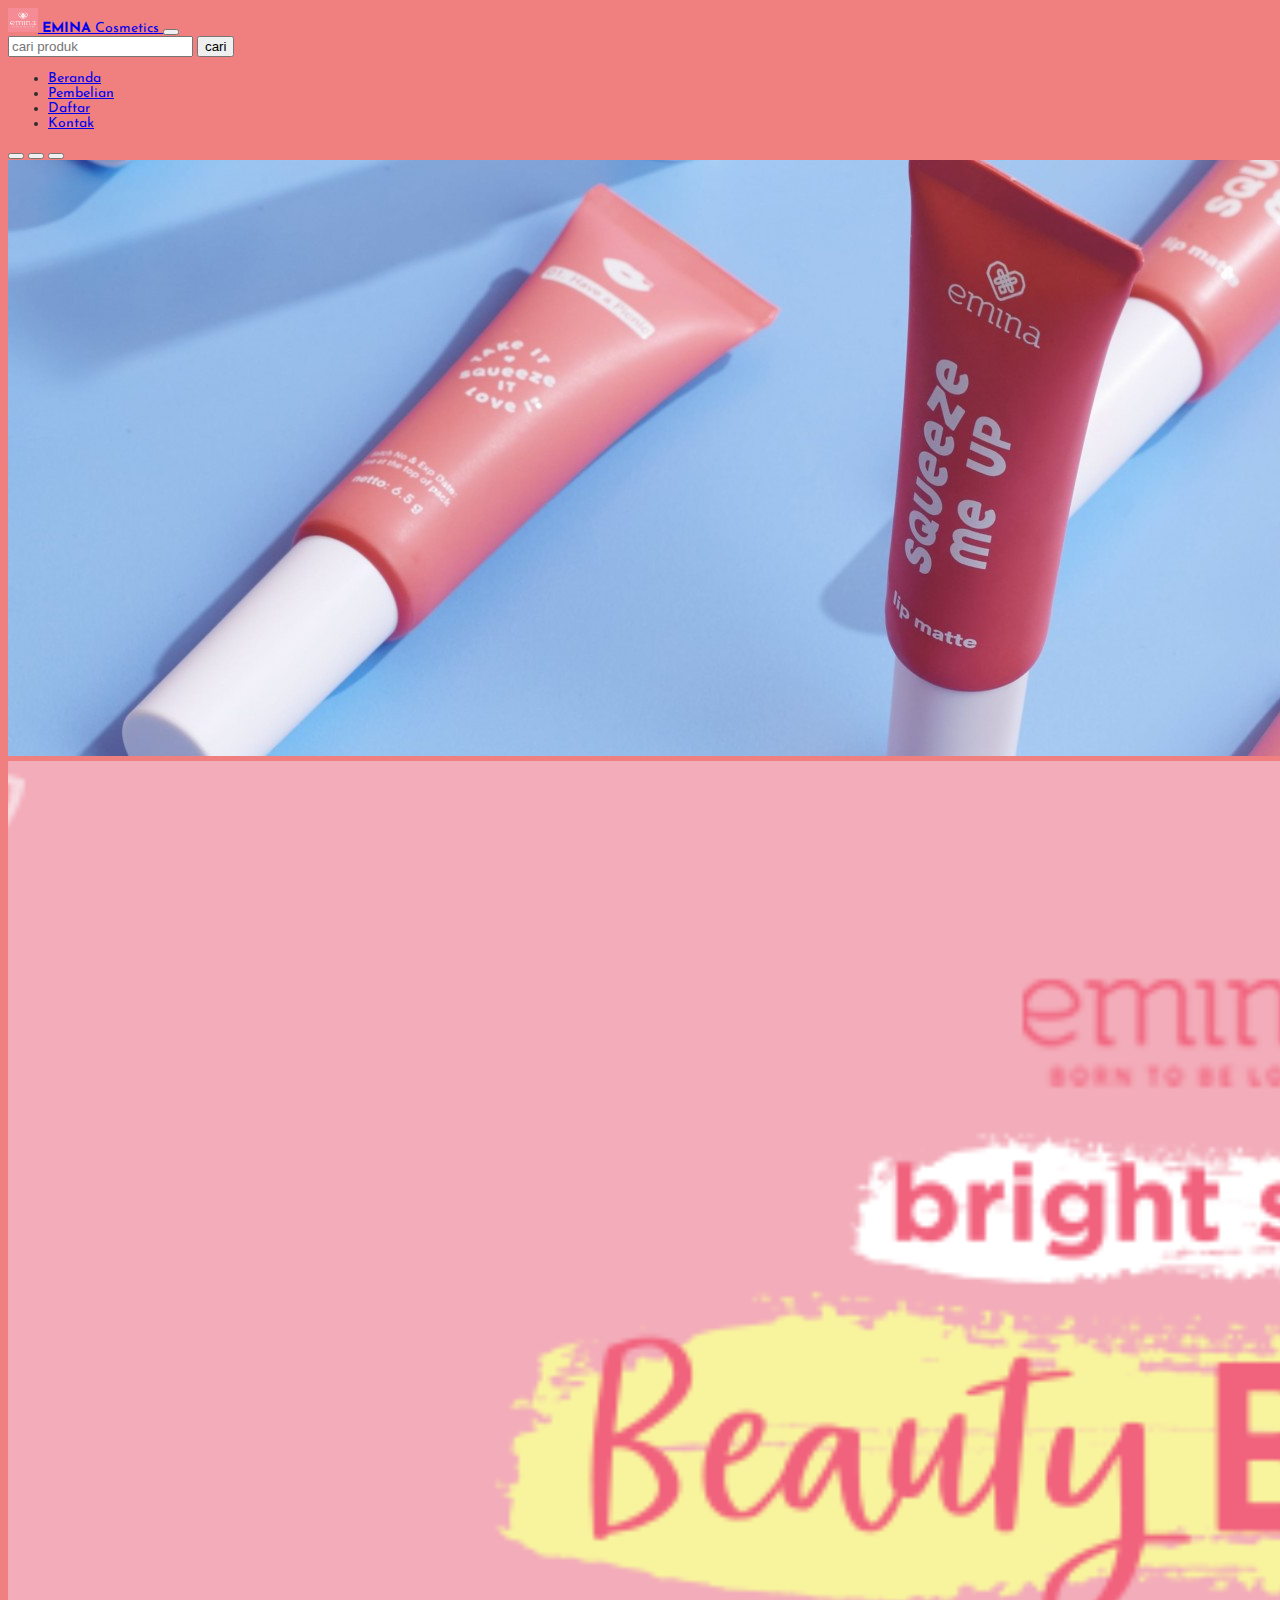
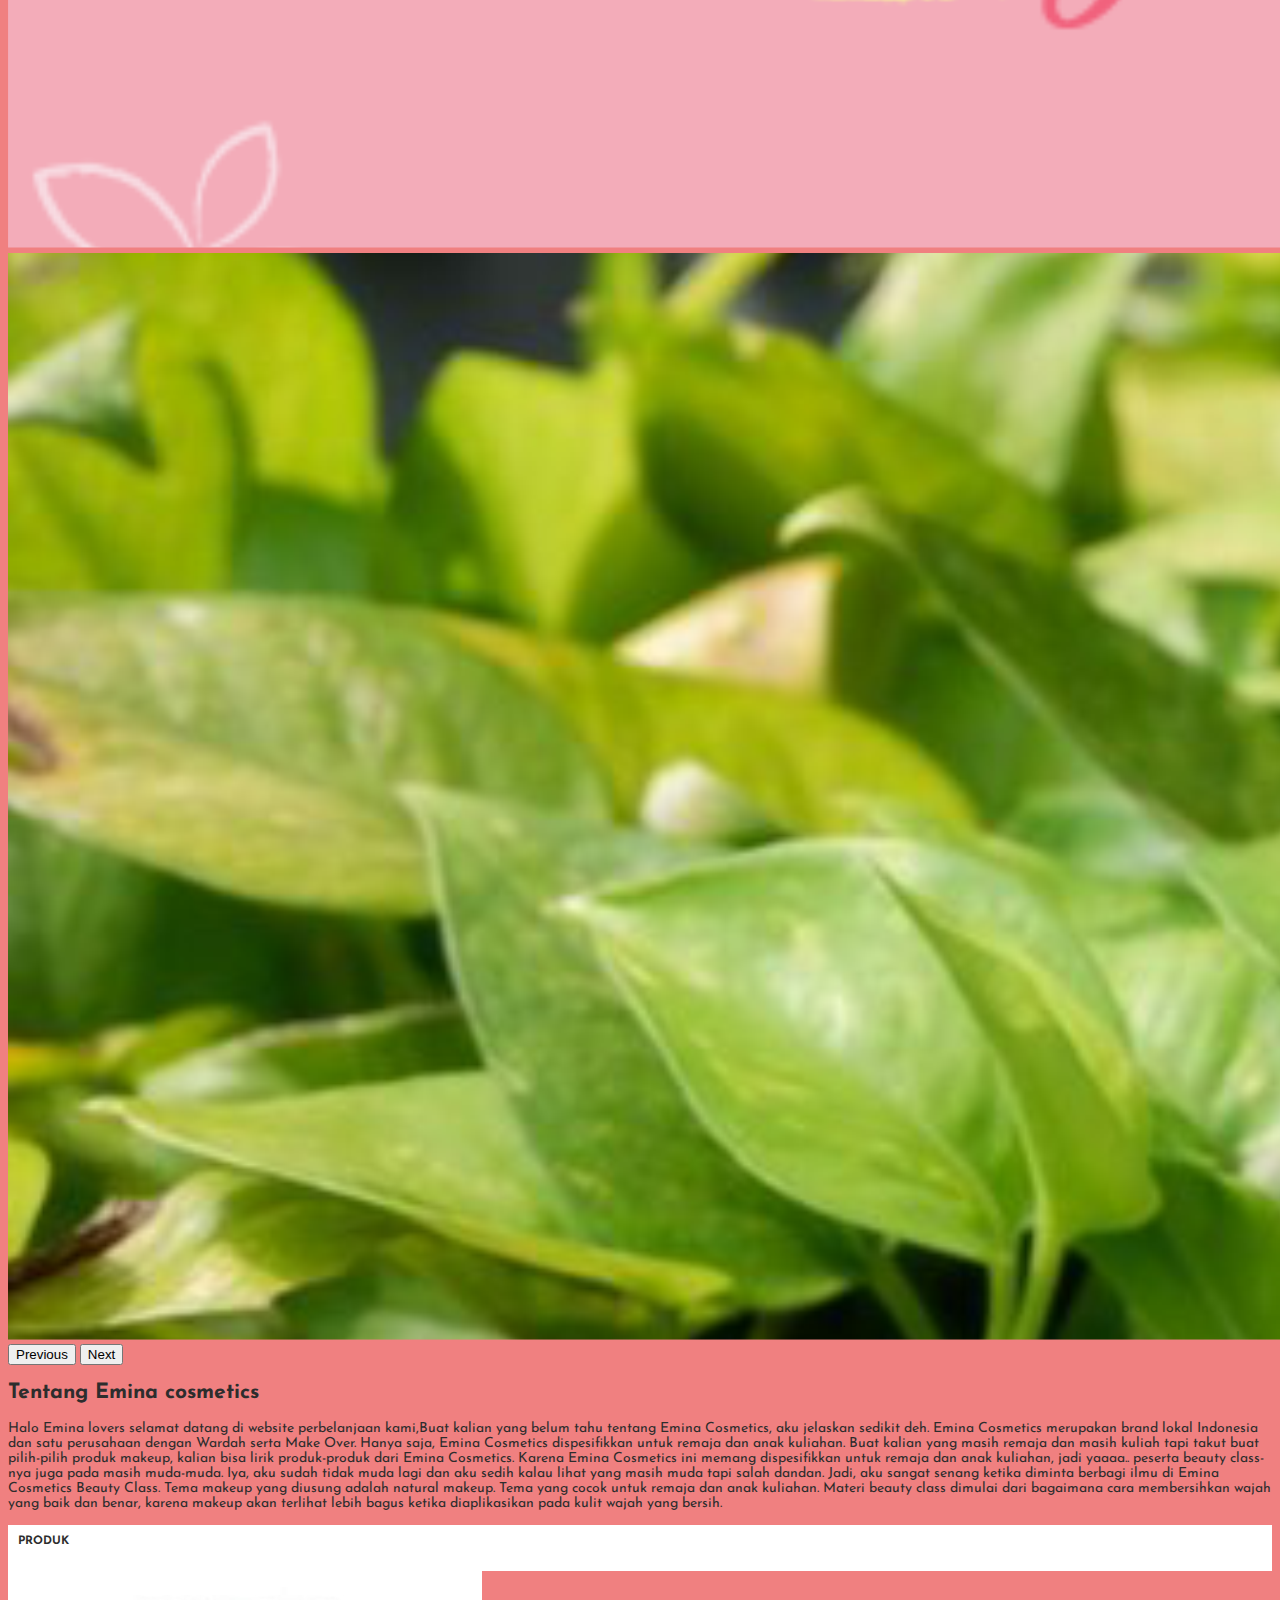
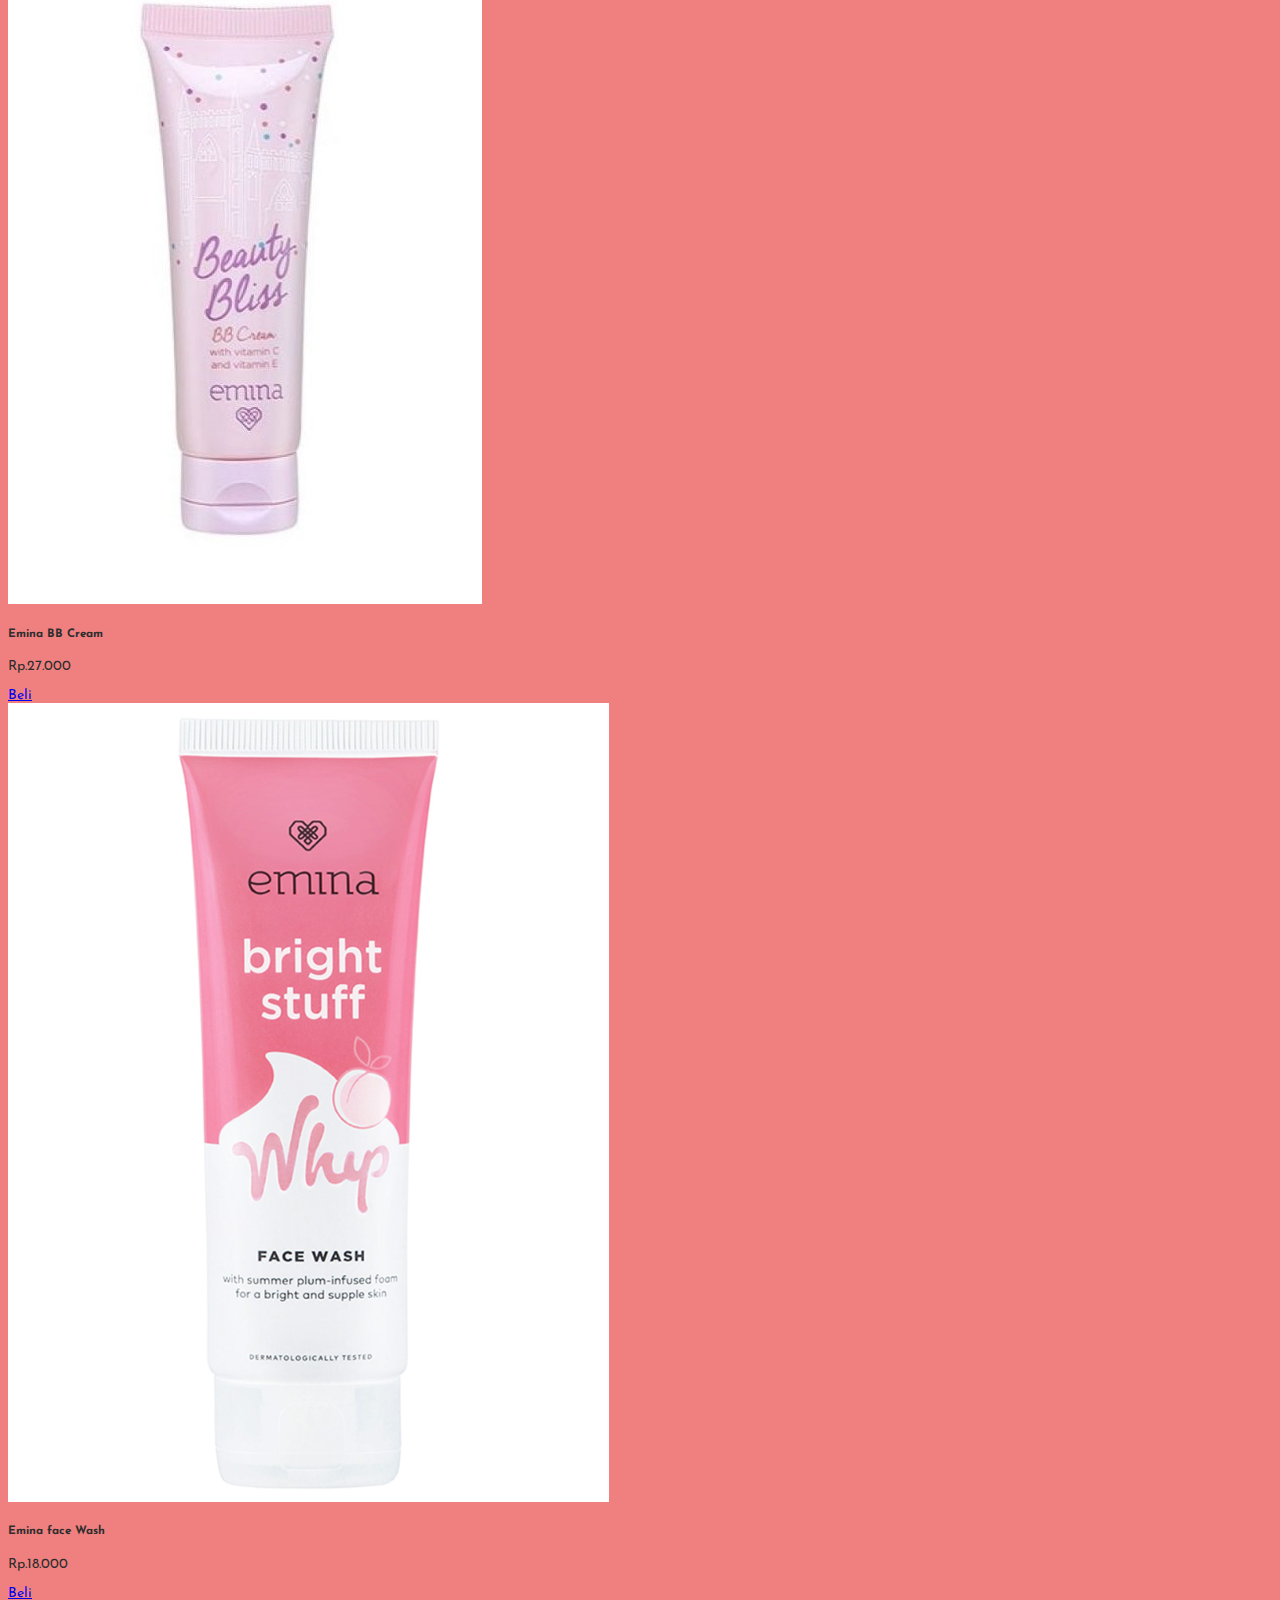
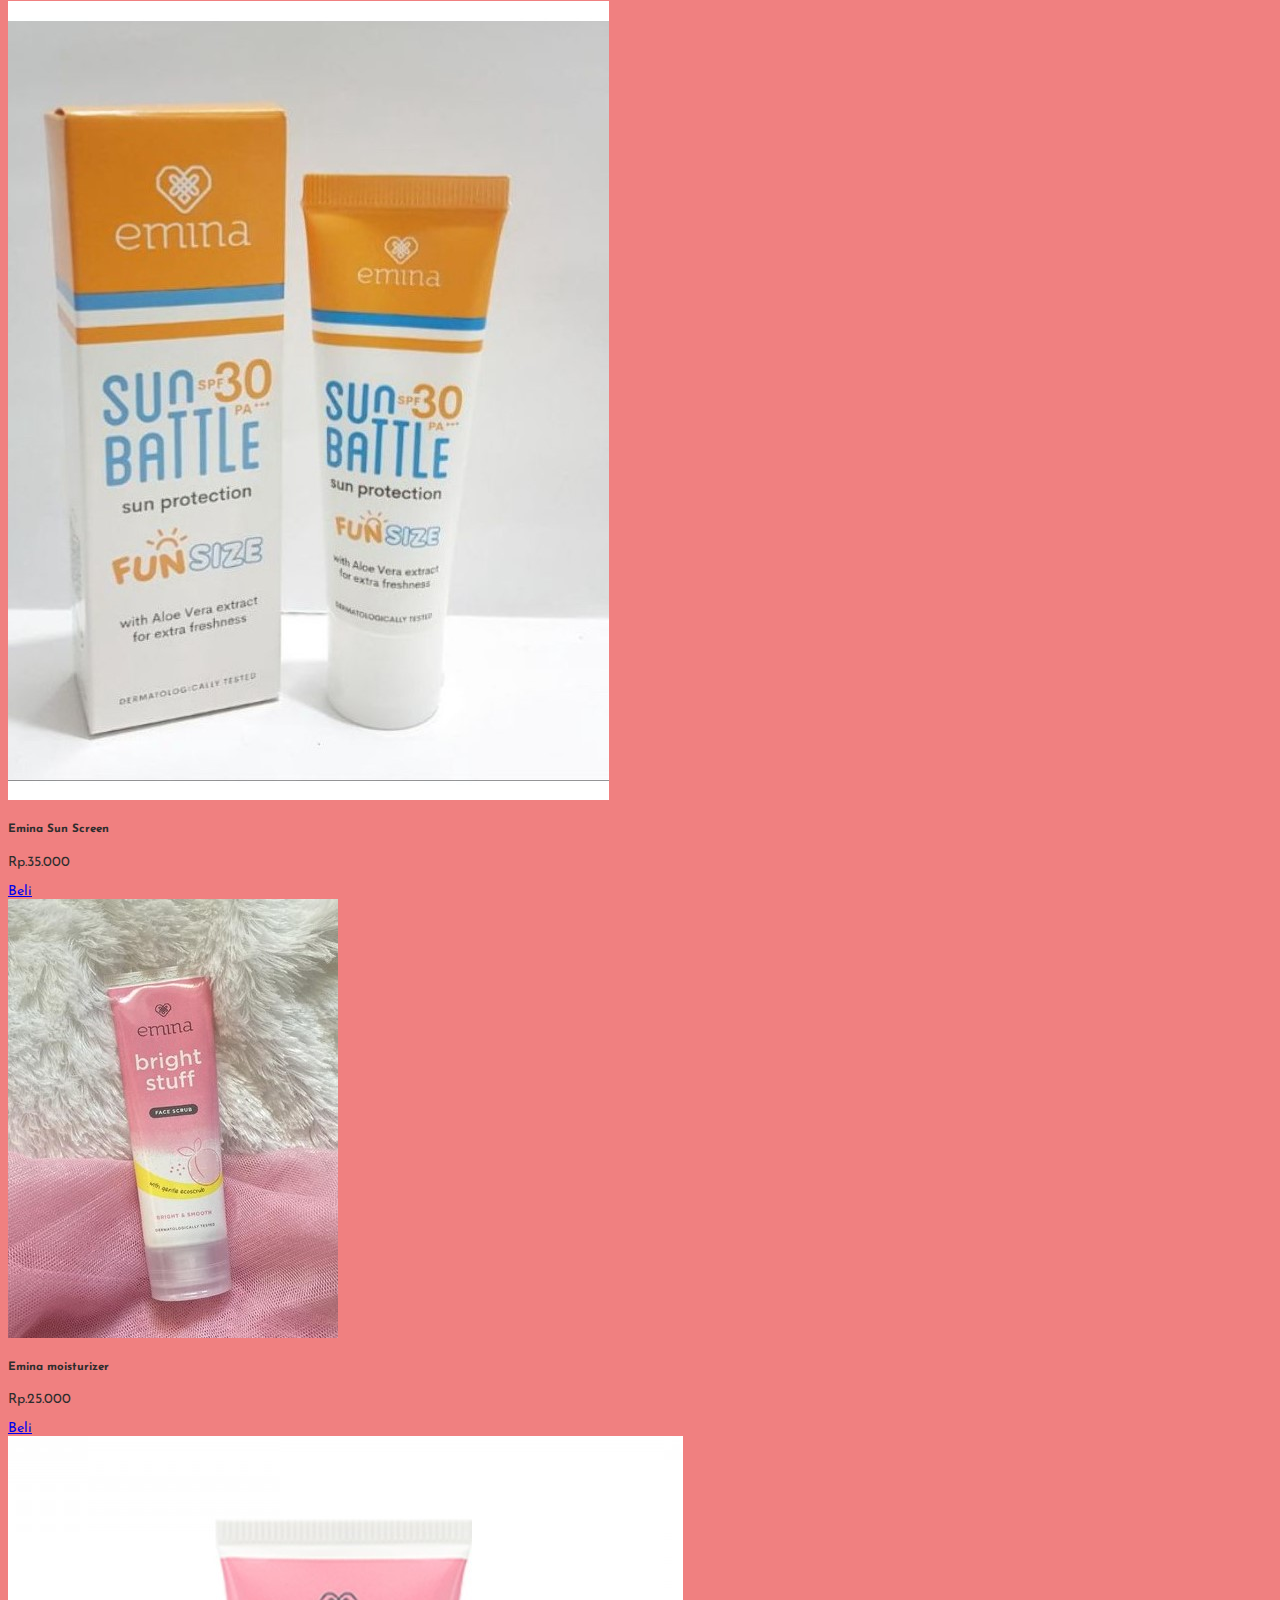
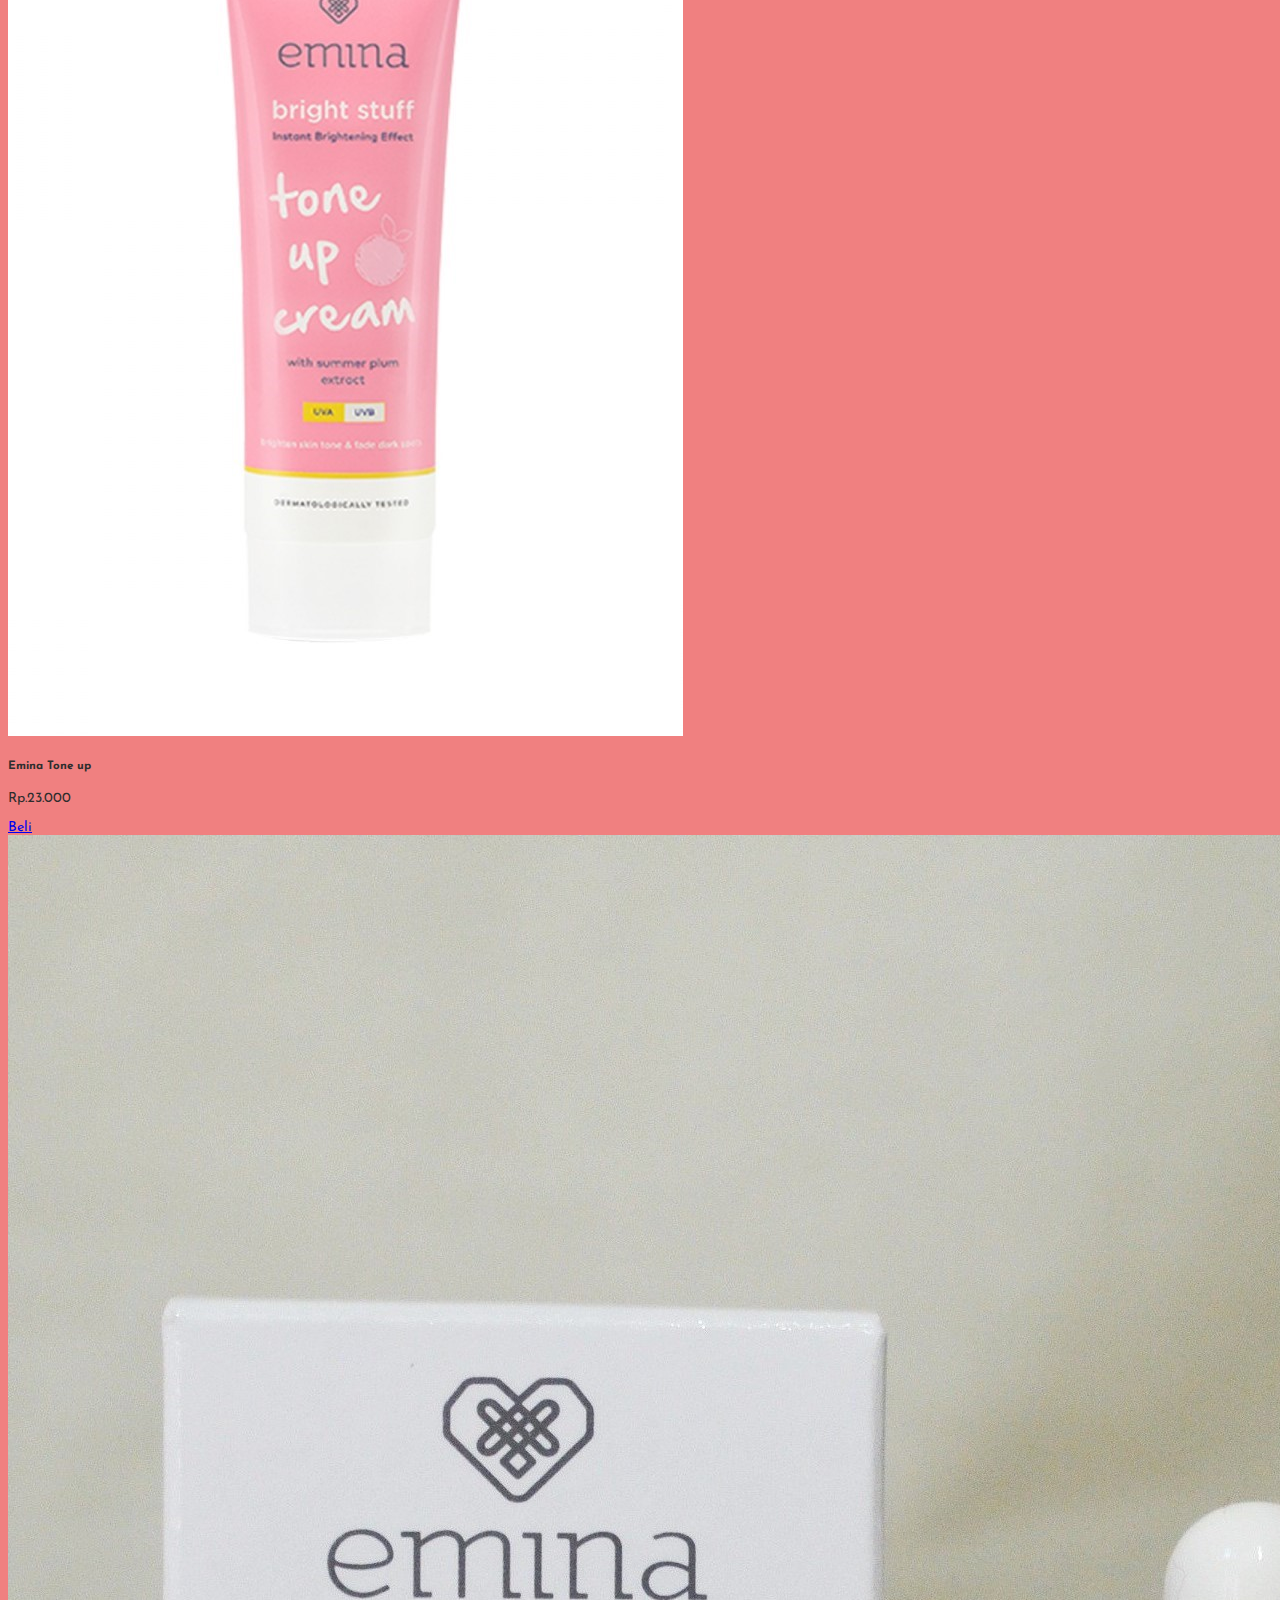
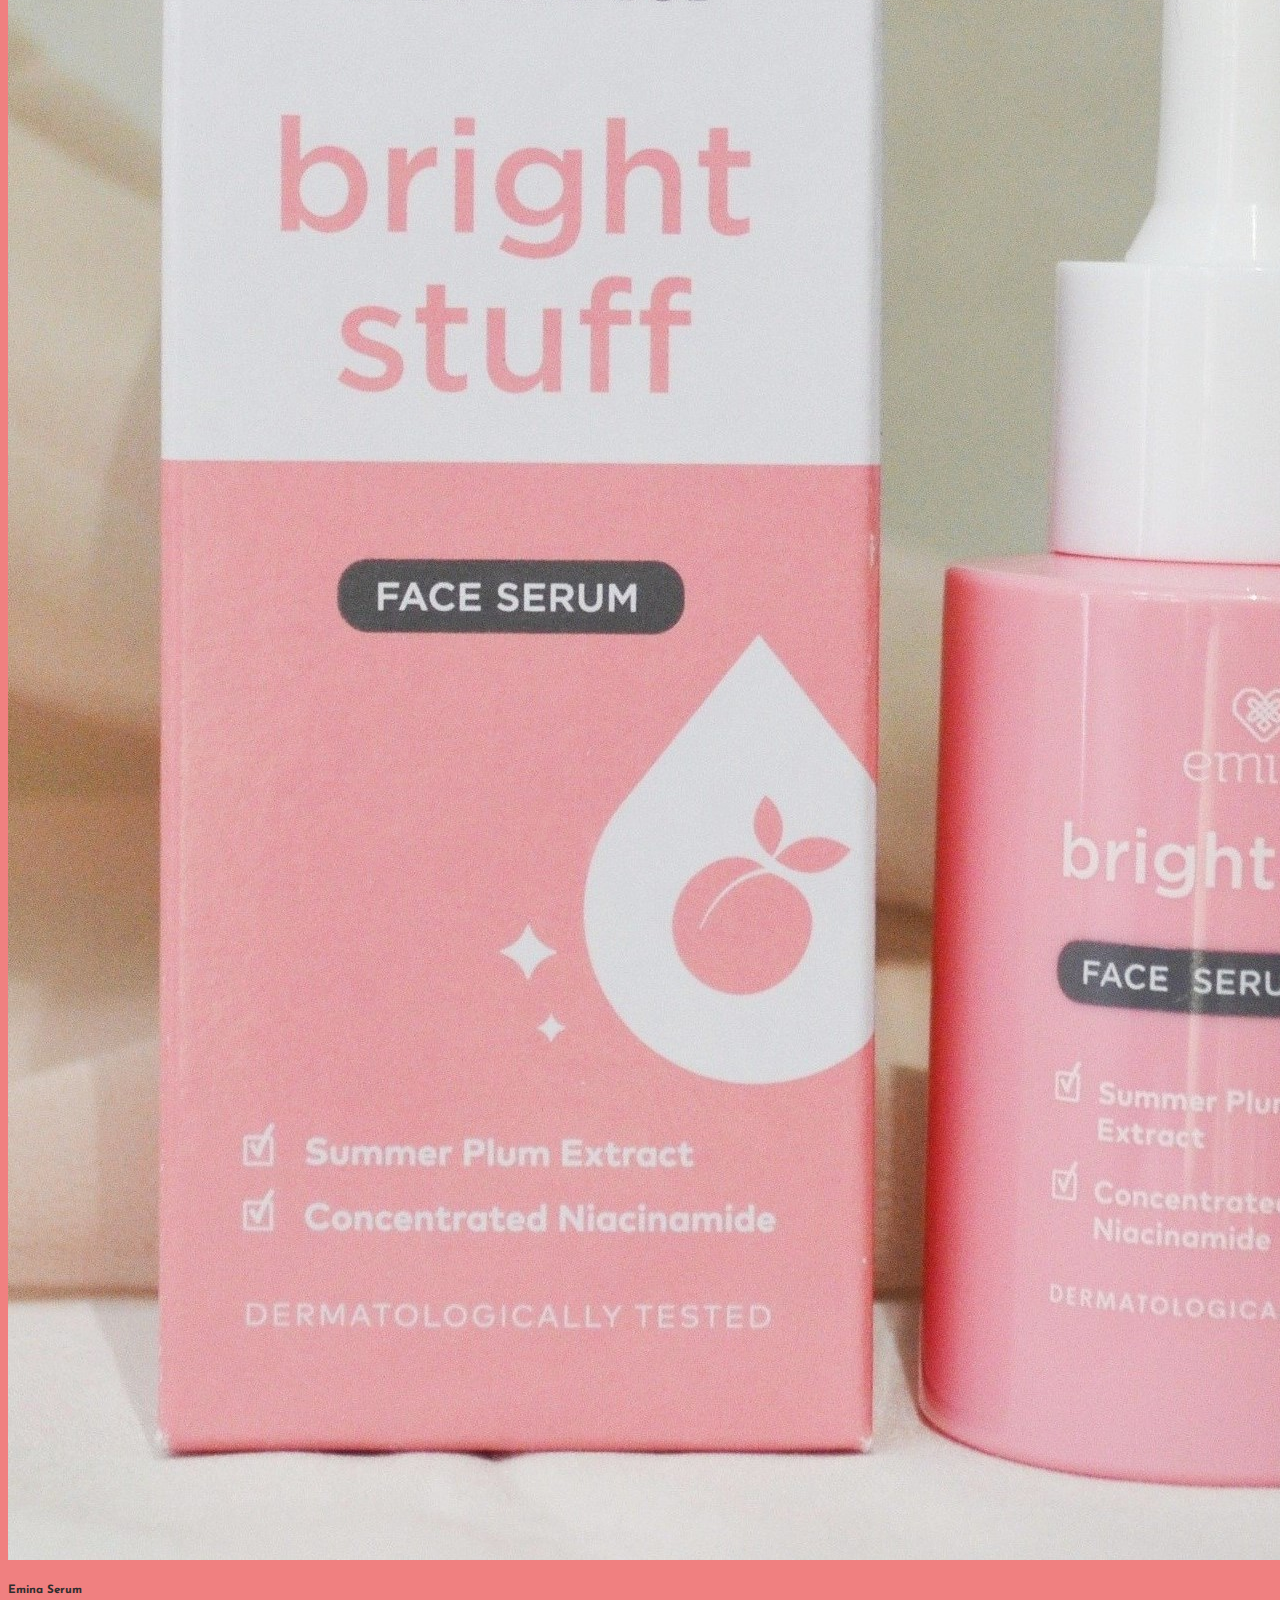
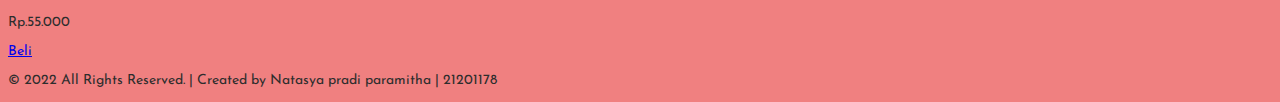
<file: index.html>
<!doctype html>
<html lang="en">
  <head>
    <meta charset="utf-8">
    <meta name="viewport" content="width=device-width, initial-scale=1">
    <title>EMINA COSMETICS-Home</title>
    <link href="https://cdn.jsdelivr.net/npm/bootstrap@5.3.0-alpha1/dist/css/bootstrap.min.css" rel="stylesheet" integrity="sha384-GLhlTQ8iRABdZLl6O3oVMWSktQOp6b7In1Zl3/Jr59b6EGGoI1aFkw7cmDA6j6gD" crossorigin="anonymous">
    <link rel="stylesheet" type="text/css" href="homestyle.css">
    <link rel="stylesheet" type="text/css" href="fontawesome/css/all.min.css">
  </head>
  <body>
    <!-- awal navbar-->
    <nav class="navbar navbar-expand-lg navbar-dark bg-dark">
        <div class="container">
            <a class="navbar-brand" href="#">
                <img src="img/logo.png" alt="Logo" width="30" height="24" class="me-2">
                <strong>EMINA</strong> Cosmetics
              </a>
          <button class="navbar-toggler" type="button" data-bs-toggle="collapse" data-bs-target="#navbarNav" aria-controls="navbarNav" aria-expanded="false" aria-label="Toggle navigation">
            <span class="navbar-toggler-icon"></span>
          </button>
          <div class="collapse navbar-collapse" id="navbarNav">
            <form class="d-flex" role="search">
                <input class="form-control me-2" type="search" placeholder="cari produk" aria-label="Search">
                <button class="btn btn-light" type="submit">cari</button>
              </form>
            <ul class="navbar-nav ms-auto">
              <li class="nav-item">
                <a class="nav-link active" aria-current="page" href="index.html">Beranda</a>
              </li>
              <li class="nav-item">
                <a class="nav-link" href="pembelian.html">Pembelian</a>
              </li>
              <li class="nav-item">
                <a class="nav-link" href="produk.html">Daftar</a>
              </li>
              <li class="nav-item">
                <a class="nav-link" href="kontak.html">Kontak</a>
              </li>
            </ul>
          </div>
        </div>
      </nav>
      <!-- akhir navbar-->

      <!-- awal slide-->
      <div class="container mt-5">
      <div id="carouselExampleIndicators" class="carousel slide">
        <div class="carousel-indicators">
          <button type="button" data-bs-target="#carouselExampleIndicators" data-bs-slide-to="0" class="active" aria-current="true" aria-label="Slide 1"></button>
          <button type="button" data-bs-target="#carouselExampleIndicators" data-bs-slide-to="1" aria-label="Slide 2"></button>
          <button type="button" data-bs-target="#carouselExampleIndicators" data-bs-slide-to="2" aria-label="Slide 3"></button>
        </div>
        <div class="carousel-inner">
          <div class="carousel-item active">
            <img src="img/sampul/sampul 1 cpy.jpg" class="d-block img-fluid" alt="...">
          </div>
          <div class="carousel-item">
            <img src="img/sampul/sampulcrop 3.png" class="d-block img-fluid" alt="...">
          </div>
          <div class="carousel-item">
            <img src="img/sampul/sampul crop2.png" class="d-block img-fluid" alt="...">
          </div>
        </div>
        <button class="carousel-control-prev" type="button" data-bs-target="#carouselExampleIndicators" data-bs-slide="prev">
          <span class="carousel-control-prev-icon" aria-hidden="true"></span>
          <span class="visually-hidden">Previous</span>
        </button>
        <button class="carousel-control-next" type="button" data-bs-target="#carouselExampleIndicators" data-bs-slide="next">
          <span class="carousel-control-next-icon" aria-hidden="true"></span>
          <span class="visually-hidden">Next</span>
        </button>
      </div>
    </div> 
      <!-- akhir slide-->

      <!-- penganalan produk -->
    <div class="container mt-4">
        <div class="row">
          <div class="col-12">
            <h2 class="text-center mb-3">Tentang Emina cosmetics</h2>
            <p class="text-center">Halo Emina lovers selamat datang di website perbelanjaan kami,Buat kalian yang belum tahu tentang Emina Cosmetics, aku jelaskan sedikit deh. Emina Cosmetics merupakan brand lokal Indonesia dan satu perusahaan dengan Wardah serta Make Over. Hanya saja, Emina Cosmetics dispesifikkan untuk remaja dan anak kuliahan. Buat kalian yang masih remaja dan masih kuliah tapi takut buat pilih-pilih produk makeup, kalian bisa lirik produk-produk dari Emina Cosmetics.

                Karena Emina Cosmetics ini memang dispesifikkan untuk remaja dan anak kuliahan, jadi yaaaa.. peserta beauty class-nya juga pada masih muda-muda. Iya, aku sudah tidak muda lagi dan aku sedih kalau lihat yang masih muda tapi salah dandan. Jadi, aku sangat senang ketika diminta berbagi ilmu di Emina Cosmetics Beauty Class.
                
                Tema makeup yang diusung adalah natural makeup. Tema yang cocok untuk remaja dan anak kuliahan. Materi beauty class dimulai dari bagaimana cara membersihkan wajah yang baik dan benar, karena makeup akan terlihat lebih bagus ketika diaplikasikan pada kulit wajah yang bersih.</p>
          </div>
        </div>
      </div>
      <!-- akhir pengenalan produk -->

      <!-- awal produk -->
        <div class="container mt-5">
        <div class="judul-produk" style="background-color: rgb(255, 255, 255); padding: 5px 10px;">
            <h5 class="text-center" style="margin-top: 5px;">PRODUK</h5>
        </div>
         <div class="row">
            <div class="col-lg-2 col-md-2 col-sm-4 col-6 mt-2">
                <div class="card text-center" >
                    <img src="img/bb cream.jpg" class="card-img-top" alt="...">
                    <div class="card-body">
                      <h5 class="card-title">Emina BB Cream</h5>
                      <p class="card-text">Rp.27.000</p>
                      <a href="#" class="btn btn-dark d-grid ">Beli</a>
                    </div>
                  </div>
            </div>

            <div class="col-lg-2 col-md-2 col-sm-4 col-6 mt-2">
                <div class="card text-center" >
                    <img src="img/sabun f.png" class="card-img-top" alt="...">
                    <div class="card-body">
                      <h5 class="card-title">Emina face Wash</h5>
                      <p class="card-text">Rp.18.000</p>
                      <a href="#" class="btn btn-dark d-grid ">Beli</a>
                    </div>
                  </div>
            </div>

            <div class="col-lg-2 col-md-2 col-sm-4 col-6 mt-2">
                <div class="card text-center" >
                    <img src="img/sun f.jpeg" class="card-img-top" alt="...">
                    <div class="card-body">
                      <h5 class="card-title">Emina Sun Screen</h5>
                      <p class="card-text">Rp.35.000</p>
                      <a href="#" class="btn btn-dark d-grid ">Beli</a>
                    </div>
                  </div>
            </div>

            <div class="col-lg-2 col-md-2 col-sm-4 col-6 mt-2">
                <div class="card text-center" >
                    <img src="img/pelembab f.jpeg" class="card-img-top" alt="...">
                    <div class="card-body">
                      <h5 class="card-title">Emina moisturizer</h5>
                      <p class="card-text">Rp.25.000</p>
                      <a href="#" class="btn btn-dark d-grid ">Beli</a>
                    </div>
                  </div>
            </div>

            <div class="col-lg-2 col-md-2 col-sm-4 col-6 mt-2">
                <div class="card text-center" >
                    <img src="img/tone up f.jpg" class="card-img-top" alt="...">
                    <div class="card-body">
                      <h5 class="card-title">Emina Tone up</h5>
                      <p class="card-text">Rp.23.000</p>
                      <a href="#" class="btn btn-dark d-grid ">Beli</a>
                    </div>
                  </div>
            </div>

            <div class="col-lg-2 col-md-2 col-sm-4 col-6 mt-2">
                <div class="card text-center" >
                    <img src="img/serum ff.jpeg" class="card-img-top" alt="...">
                    <div class="card-body">
                      <h5 class="card-title">Emina Serum</h5>
                      <p class="card-text">Rp.55.000</p>
                      <a href="#" class="btn btn-dark d-grid ">Beli</a>
                    </div>
                  </div>
            </div>

            </div>
        </div>
      <!-- akhir produk -->

      <!-- footer -->
      <footer class="bg-light p-5 mt-5">
        <div class="container">
          <div class="row">
            <div class="col-md-6">
              <div class="col-12">
                <p class="text-center"> © 2022 All Rights Reserved. <span> | Created by Natasya pradi paramitha | 21201178</span></p>
              </div>
            </div>
          </div>
        </div>
      </footer>
      <!--akhir footer -->
    <script src="https://cdn.jsdelivr.net/npm/bootstrap@5.3.0-alpha1/dist/js/bootstrap.bundle.min.js" integrity="sha384-w76AqPfDkMBDXo30jS1Sgez6pr3x5MlQ1ZAGC+nuZB+EYdgRZgiwxhTBTkF7CXvN" crossorigin="anonymous"></script>
  </body>
</html>
</file>
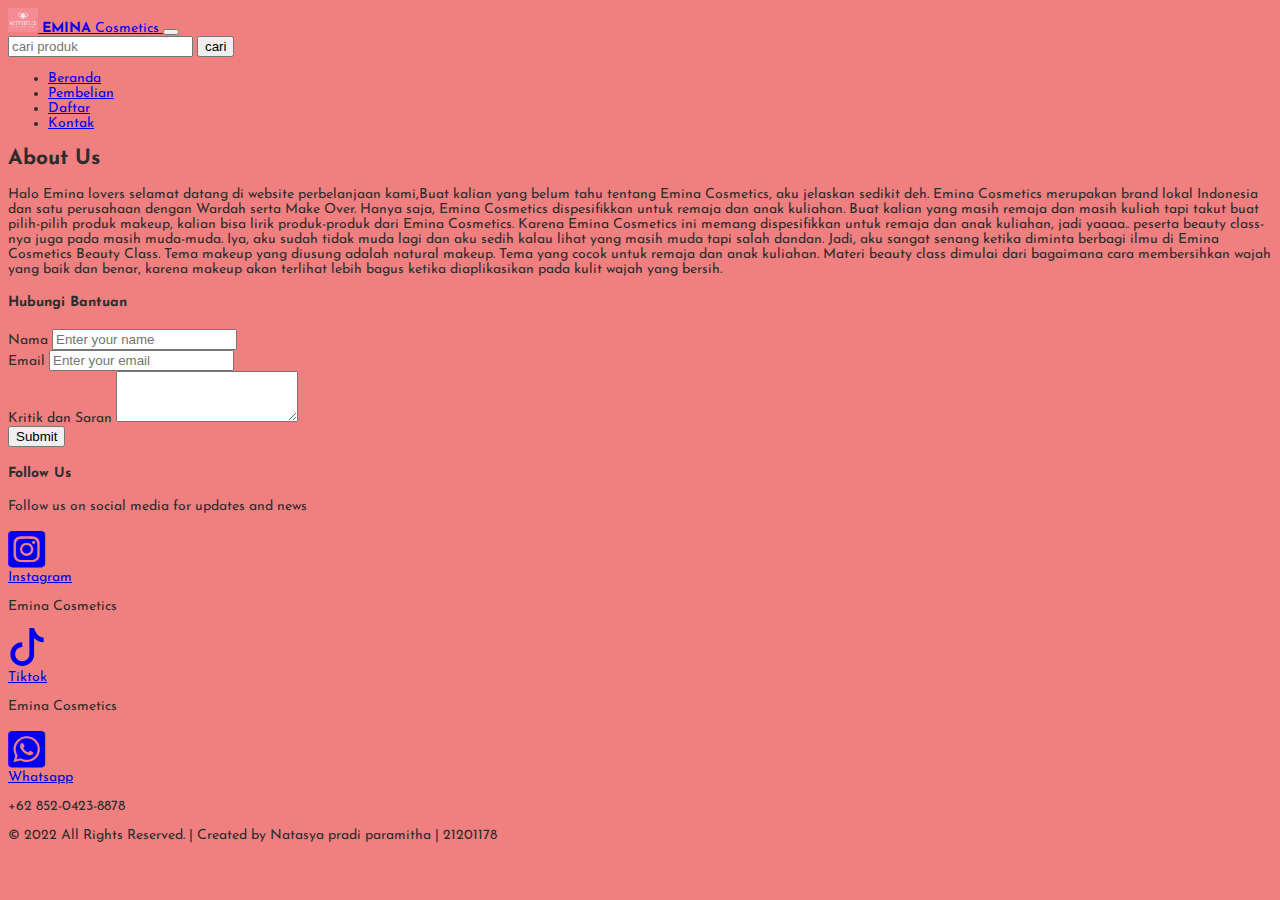
<file: kontak.html>
<!doctype html>
<html lang="en">
  <head>
    <!-- Required meta tags -->
    <meta charset="utf-8">
    <meta name="viewport" content="width=device-width, initial-scale=1">

    <!-- Bootstrap CSS -->
    <link rel="preconnect" href="https://fonts.googleapis.com">
    <link rel="preconnect" href="https://fonts.gstatic.com" crossorigin>
    <link href="https://cdn.jsdelivr.net/npm/bootstrap@5.3.0-alpha1/dist/css/bootstrap.min.css" rel="stylesheet" integrity="sha384-GLhlTQ8iRABdZLl6O3oVMWSktQOp6b7In1Zl3/Jr59b6EGGoI1aFkw7cmDA6j6gD" crossorigin="anonymous">
    <link rel="stylesheet" type="text/css" href="homestyle.css">
    <link rel="stylesheet" type="text/css" href="fontawesome/css/all.min.css">
    <title>EMINA COSMETICS-kontak</title>
  </head>
  <body>
    
    <!-- nabvar -->

    <nav class="navbar navbar-expand-lg navbar-dark bg-dark">
      <div class="container">
          <a class="navbar-brand" href="#">
              <img src="img/logo.png" alt="Logo" width="30" height="24" class="me-2">
              <strong>EMINA</strong> Cosmetics
            </a>
        <button class="navbar-toggler" type="button" data-bs-toggle="collapse" data-bs-target="#navbarNav" aria-controls="navbarNav" aria-expanded="false" aria-label="Toggle navigation">
          <span class="navbar-toggler-icon"></span>
        </button>
        <div class="collapse navbar-collapse" id="navbarNav">
          <form class="d-flex" role="search">
              <input class="form-control me-2" type="search" placeholder="cari produk" aria-label="Search">
              <button class="btn btn-light" type="submit">cari</button>
            </form>
          <ul class="navbar-nav ms-auto">
            <li class="nav-item">
              <a class="nav-link" aria-current="page" href="index.html">Beranda</a>
            </li>
            <li class="nav-item">
              <a class="nav-link" href="pembelian.html">Pembelian</a>
            </li>
            <li class="nav-item">
              <a class="nav-link" href="produk.html">Daftar</a>
            </li>
            <li class="nav-item">
              <a class="nav-link active" href="kontak.html">Kontak</a>
            </li>
          </ul>
        </div>
      </div>
    </nav>
     <!-- promo discount -->

     <div class="container mt-4">
        <div class="row">
          <div class="col-12">
            <h2 class="text-center mb-3">About Us</h2>
            <p class="text-center">Halo Emina lovers selamat datang di website perbelanjaan kami,Buat kalian yang belum tahu tentang Emina Cosmetics, aku jelaskan sedikit deh. Emina Cosmetics merupakan brand lokal Indonesia dan satu perusahaan dengan Wardah serta Make Over. Hanya saja, Emina Cosmetics dispesifikkan untuk remaja dan anak kuliahan. Buat kalian yang masih remaja dan masih kuliah tapi takut buat pilih-pilih produk makeup, kalian bisa lirik produk-produk dari Emina Cosmetics. Karena Emina Cosmetics ini memang dispesifikkan untuk remaja dan anak kuliahan, jadi yaaaa.. peserta beauty class-nya juga pada masih muda-muda. Iya, aku sudah tidak muda lagi dan aku sedih kalau lihat yang masih muda tapi salah dandan. Jadi, aku sangat senang ketika diminta berbagi ilmu di Emina Cosmetics Beauty Class. Tema makeup yang diusung adalah natural makeup. Tema yang cocok untuk remaja dan anak kuliahan. Materi beauty class dimulai dari bagaimana cara membersihkan wajah yang baik dan benar, karena makeup akan terlihat lebih bagus ketika diaplikasikan pada kulit wajah yang bersih.</p>
          </div>
        </div>
      </div>

      <div class="container mt-5 mb-4">
        <div class="row">
          <div class="col-md-6">
            <div class="card">
              <div class="card-body">
                <h4 class="card-title">Hubungi Bantuan</h4>
                <form>
                  <div class="form-group">
                    <label for="name">Nama</label>
                    <input type="text" class="form-control" id="name" placeholder="Enter your name">
                  </div>
                  <div class="form-group">
                    <label for="email">Email</label>
                    <input type="email" class="form-control" id="email" placeholder="Enter your email">
                  </div>
                  <div class="form-group">
                    <label for="message">Kritik dan Saran</label>
                    <textarea class="form-control" id="message" rows="3"></textarea>
                  </div>
                  <button type="submit" class="btn btn-primary">Submit</button>
                </form>
              </div>
            </div>
          </div>
          <div class="col-md-6">
            <div class="card">
              <div class="card-body">
                <h4 class="card-title">Follow Us</h4>
                <p>Follow us on social media for updates and news</p>
                <div class="row">                             
                  <div class="col-6">
                        <a href="#" class="card-f">
                          <div>
                            <i class="fab fa-instagram-square fa-3x"></i>
                          </div>
                          <div>
                            <a class="h5" href="https://instagram.com/natasyapradi?igshid=YmMyMTA2M2Y=">Instagram</a>
                            <p>Emina Cosmetics</p>
                          </div>
                        </a>
                  </div>
                  
                  <div class="col-6">
                        <a href="#" class="card-f">
                          <div>
                            <i>
                              <svg xmlns="http://www.w3.org/2000/svg" width="38" height="38" fill="currentColor" class="bi bi-tiktok" viewBox="0 0 16 16">
                                <path d="M9 0h1.98c.144.715.54 1.617 1.235 2.512C12.895 3.389 13.797 4 15 4v2c-1.753 0-3.07-.814-4-1.829V11a5 5 0 1 1-5-5v2a3 3 0 1 0 3 3V0Z"/>
                              </svg>
                            </i>
                          </div>
                          <div>
                            <a href="https://www.tiktok.com/@chgsyy?_t=8ZVBr2yYFu6&_r=1" class="h5">Tiktok</a>
                            <p>Emina Cosmetics</p>
                          </div>
                        </a>
                  </div>
                  
                  <div class="col-6">
                        <a href="#" class="card-f">
                          <div>
                            <i class="fab fa-whatsapp-square fa-3x"></i>
                          </div>
                          <div>
                            <a class="h5" href="https://wa.me/6285204238878">Whatsapp</a>
                            <p>+62 852-0423-8878</p>
                          </div>
                        </a>
                  </div>
  
                </div>
              </div>
            </div>
          </div>
        </div>
      </div>

    <!-- footer -->
    <footer class="bg-light p-5 mt-5">
      <div class="container">
        <div class="row">
          <div class="col-md-6">
            <div class="col-12">
              <p class="text-center"> © 2022 All Rights Reserved. <span> | Created by Natasya pradi paramitha | 21201178</span></p>
            </div>
          </div>
        </div>
      </div>
    </footer>
    
    <!-- footer end -->
  </body>
</html>
</file>
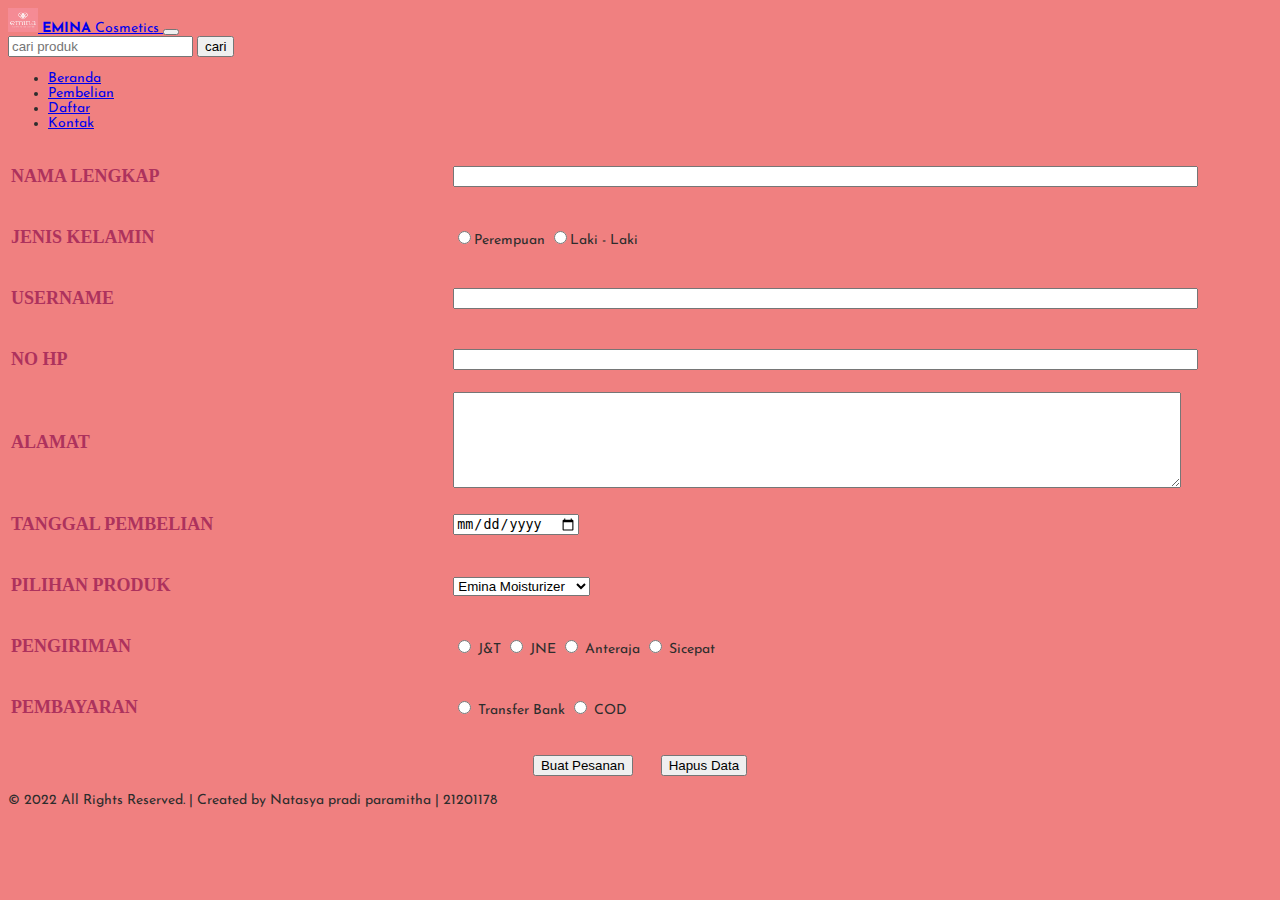
<file: pembelian.html>
<!doctype html>
<html lang="en">
  <head>
    <meta charset="utf-8">
    <meta name="viewport" content="width=device-width, initial-scale=1">
    <title>EMINA COSMETICS-pembelian</title>
    <link href="https://cdn.jsdelivr.net/npm/bootstrap@5.3.0-alpha1/dist/css/bootstrap.min.css" rel="stylesheet" integrity="sha384-GLhlTQ8iRABdZLl6O3oVMWSktQOp6b7In1Zl3/Jr59b6EGGoI1aFkw7cmDA6j6gD" crossorigin="anonymous">
    <link rel="stylesheet" type="text/css" href="homestyle.css">
    <link rel="stylesheet" type="text/css" href="fontawesome/css/all.min.css">
  </head>
  <body>
    <!-- awal navbar-->
    <nav class="navbar navbar-expand-lg navbar-dark bg-dark">
        <div class="container">
            <a class="navbar-brand" href="#">
                <img src="img/logo.png" alt="Logo" width="30" height="24" class="me-2">
                <strong>EMINA</strong> Cosmetics
              </a>
          <button class="navbar-toggler" type="button" data-bs-toggle="collapse" data-bs-target="#navbarNav" aria-controls="navbarNav" aria-expanded="false" aria-label="Toggle navigation">
            <span class="navbar-toggler-icon"></span>
          </button>
          <div class="collapse navbar-collapse" id="navbarNav">
            <form class="d-flex" role="search">
                <input class="form-control me-2" type="search" placeholder="cari produk" aria-label="Search">
                <button class="btn btn-light" type="submit">cari</button>
              </form>
            <ul class="navbar-nav ms-auto">
              <li class="nav-item">
                <a class="nav-link" aria-current="page" href="index.html">Beranda</a>
              </li>
              <li class="nav-item">
                <a class="nav-link active" href="pembelian.html">Pembelian</a>
              </li>
              <li class="nav-item">
                <a class="nav-link" href="produk.html">Daftar</a>
              </li>
              <li class="nav-item">
                <a class="nav-link" href="kontak.html">Kontak</a>
              </li>
            </ul>
          </div>
        </div>
      </nav>
      <!-- akhir navbar-->
      <!-- awal produk -->
        <div class="container mt-5">
            
            <form action="" >
                <center><table width="100%" border="0">
                    <tr>
                        <td width="35%">
                            <font face="Comic Neue" color="#AD325D" size="4px" align="left"><b><p>NAMA LENGKAP</p></b>
                        </td>
                        <td>
                            <input type="text" name="txtnama" size="90" maxlength="15">
                        </td>
                    </tr>
            
                    <tr>
                        <td>
                            <font face="Comic Neue" color="#AD325D" size="4px" align="left"><b><p>JENIS KELAMIN</p></b>
                        </td>
                        <td>
                            <input name="pilihan5" type="radio" value="Perempuan">Perempuan
                            <input name="pilihan5" type="radio" value="Laki - Laki">Laki - Laki
                        </td>
                    </tr>
            
                    <tr>
                        <td>
                            <font face="Comic Neue" color="#AD325D" size="4px" align="left"><b><p>USERNAME</p></b>
                        </td>
                        <td>
                            <input type="text" name="txtusername" size="90" maxlength="15">
                        </td>
                    </tr>
            
                    <tr>
                        <td>
                            <font face="Comic Neue" color="#AD325D" size="4px" align="left"><b><p>NO HP</p></b>
                        </td>
                        <td>
                            <input type="text" name="txtnohp" size="90">
                        </td>
                    </tr>
            
                    <tr>
                        <td>
                            <font face="Comic Neue" color="#AD325D" size="4px" align="left"><b><p>ALAMAT</p></b>
                        </td>
                        <td>
                            <textarea name="txtalamat" id="" cols="88" rows="6"></textarea>
                        </td>
                    </tr>
            
                    <tr>
                        <td>
                            <font face="Comic Neue" color="#AD325D" size="4px" align="left"><b><p>TANGGAL PEMBELIAN</p></b>
                        </td>
                        <td>
                            <input type="date" name="txtdate">
                        </td>
                    </tr>
            
                    <tr>
                        <td>
                            <font face="Comic Neue" color="#AD325D" size="4px" align="left"><b><p>PILIHAN PRODUK</p></b>
                        </td>
                        <td>
                            <select name="produk" id="">
                                <option value="Emina Moisturizer"><font face="Comic Neue" color="#AD325D" size="4px" align="left"><b><p>Emina Moisturizer</p></b></option>
                                <option value="Emina BB Cream"><font face="Comic Neue" color="#AD325D" size="4px" align="left"><b><p>Emina BB Cream</p></b></option>
                                <option value="Emina Facial Wash"><font face="Comic Neue" color="#AD325D" size="4px" align="left"><b><p>Emina Facial Wash</p></b></option>
                                <option value="Emina serum"><font face="Comic Neue" color="#AD325D" size="4px" align="left"><b><p>Emina serum</p></b></option>
                                <option value="Emina Sun Screen"><font face="Comic Neue" color="#AD325D" size="4px" align="left"><b><p>Emina Sun Screen</p></b></option>
                                <option value="Emina Tone Up"><font face="Comic Neue" color="#AD325D" size="4px" align="left"><b><p>Emina Tone Up</p></b></option>
                            </select>
                        </td>
                    </tr>
            
                    <tr>
                        <td>
                            <font face="Comic Neue" color="#AD325D" size="4px" align="left"><b><p>PENGIRIMAN</p></b>
                        </td>
                        <td>
                            <input name="pilihan1" type="radio" value="J&T"> J&T
                            <input name="pilihan1" type="radio" value="JNE"> JNE
                            <input name="pilihan1" type="radio" value="Anteraja"> Anteraja
                            <input name="pilihan1" type="radio" value="Sicepat"> Sicepat
                        </td>
                    </tr>
            
                    <tr>
                        <td>
                            <font face="Comic Neue" color="#AD325D" size="4px" align="left"><b><p>PEMBAYARAN</p></b>
                        </td>
                        <td>
                            <input name="pilihan2" type="radio" value="Transfer Bank"> Transfer Bank
                            <input name="pilihan2" type="radio" value="COD"> COD
                        </td>
                    </tr>
            
                    <tr>
                       <td colspan="2" cellpadding="10">
                            <br><center><input type="submit" value="Buat Pesanan" name="cmdsubmit"> &nbsp; &nbsp; &nbsp;
                            <input type="reset" value="Hapus Data" name="cmdclear"></center>
                        </td>
                    </tr>
                </table></center>
                </form>
            </div>
        </div>
      <!-- akhir produk -->

      <!-- footer -->
      <footer class="bg-light p-5 mt-5">
        <div class="container">
          <div class="row">
            <div class="col-md-6">
              <div class="col-12">
                <p class="text-center"> © 2022 All Rights Reserved. <span> | Created by Natasya pradi paramitha | 21201178</span></p>
              </div>
            </div>
          </div>
        </div>
      </footer>
      <!--akhir footer -->
    <script src="https://cdn.jsdelivr.net/npm/bootstrap@5.3.0-alpha1/dist/js/bootstrap.bundle.min.js" integrity="sha384-w76AqPfDkMBDXo30jS1Sgez6pr3x5MlQ1ZAGC+nuZB+EYdgRZgiwxhTBTkF7CXvN" crossorigin="anonymous"></script>
  </body>
</html>
</file>
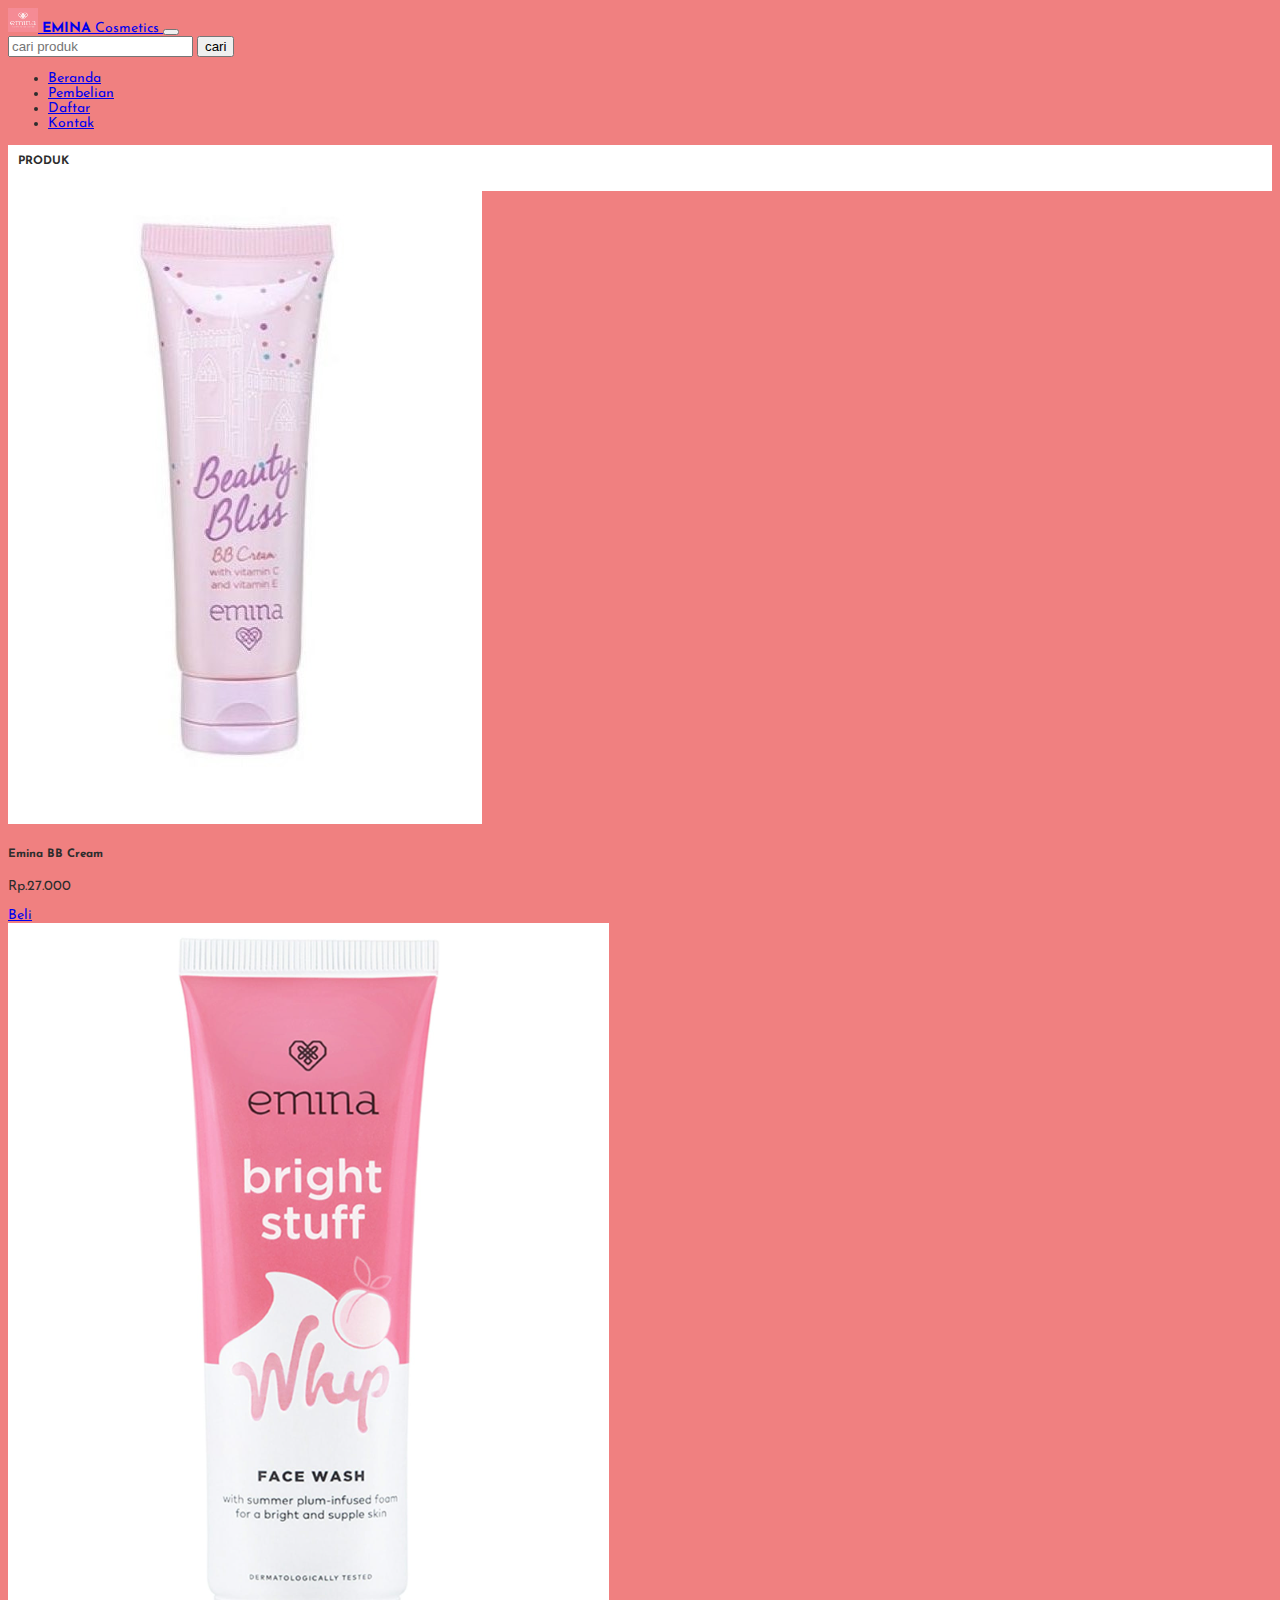
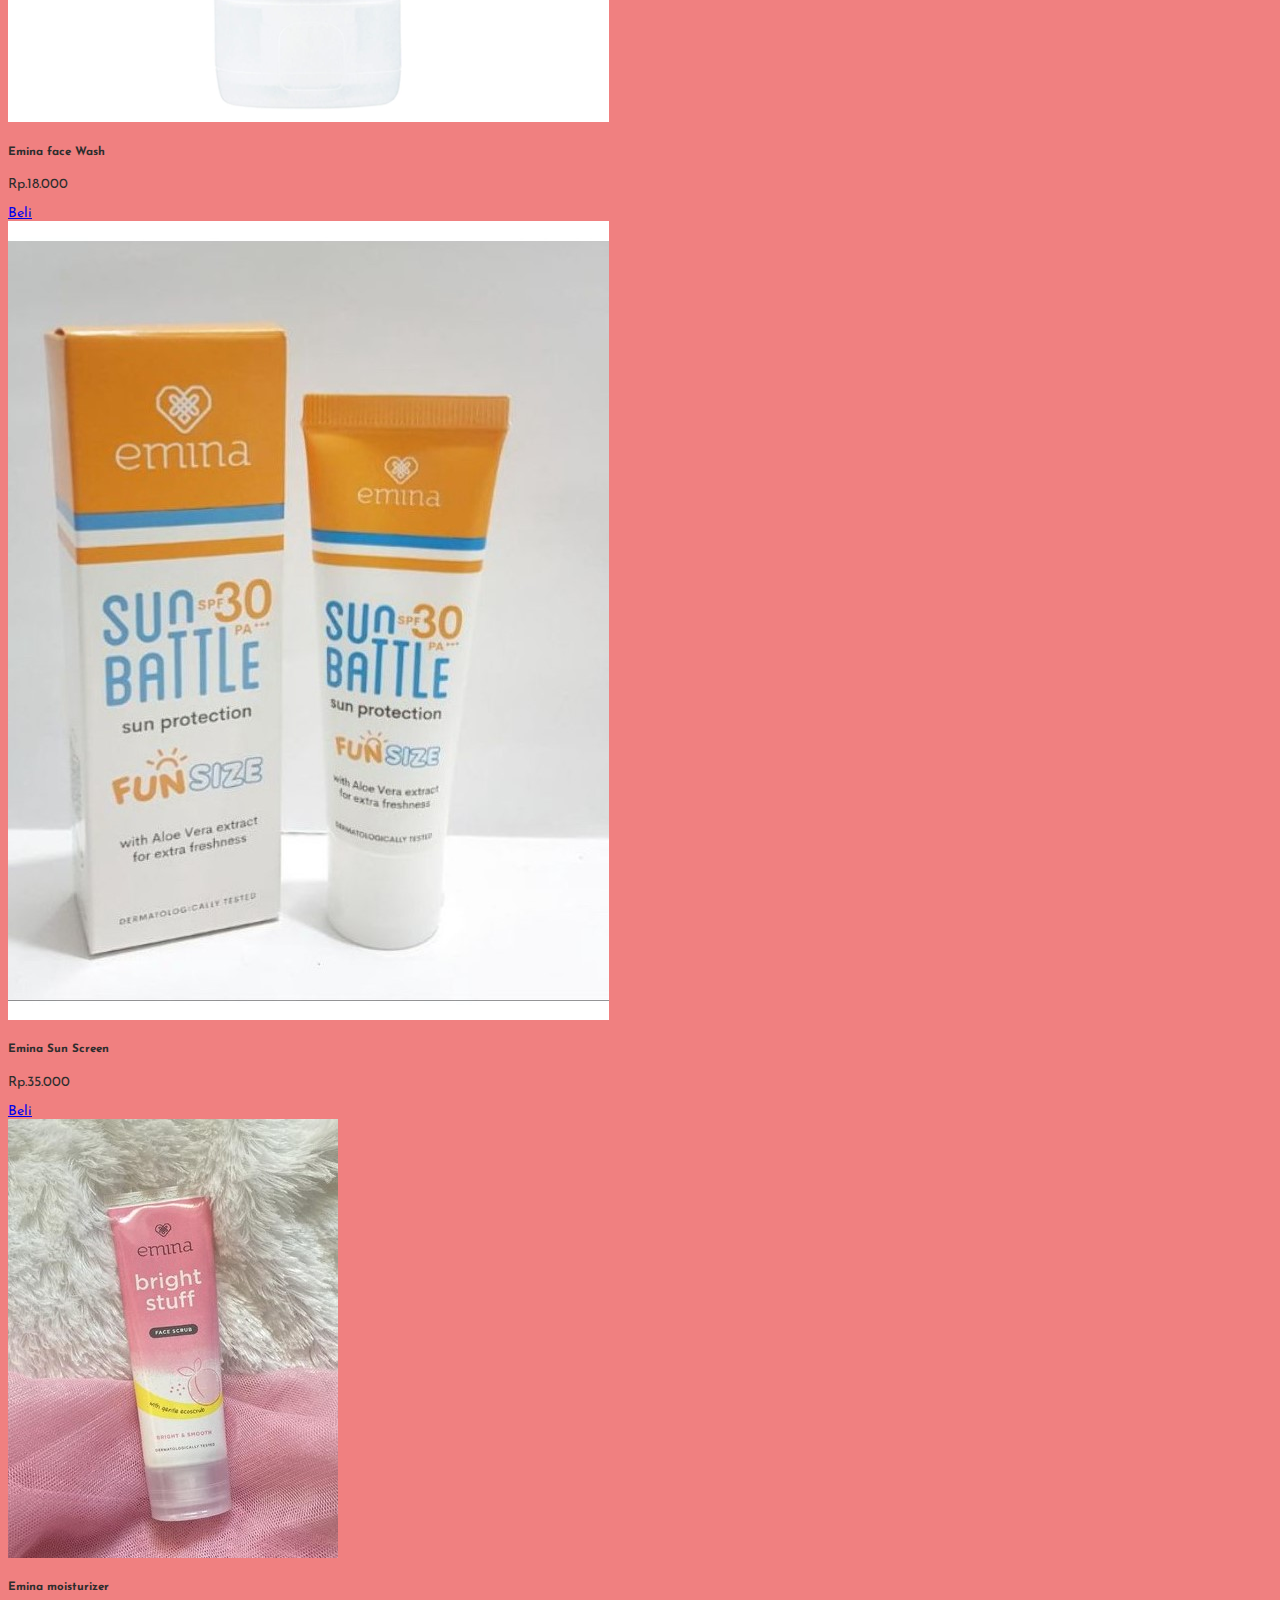
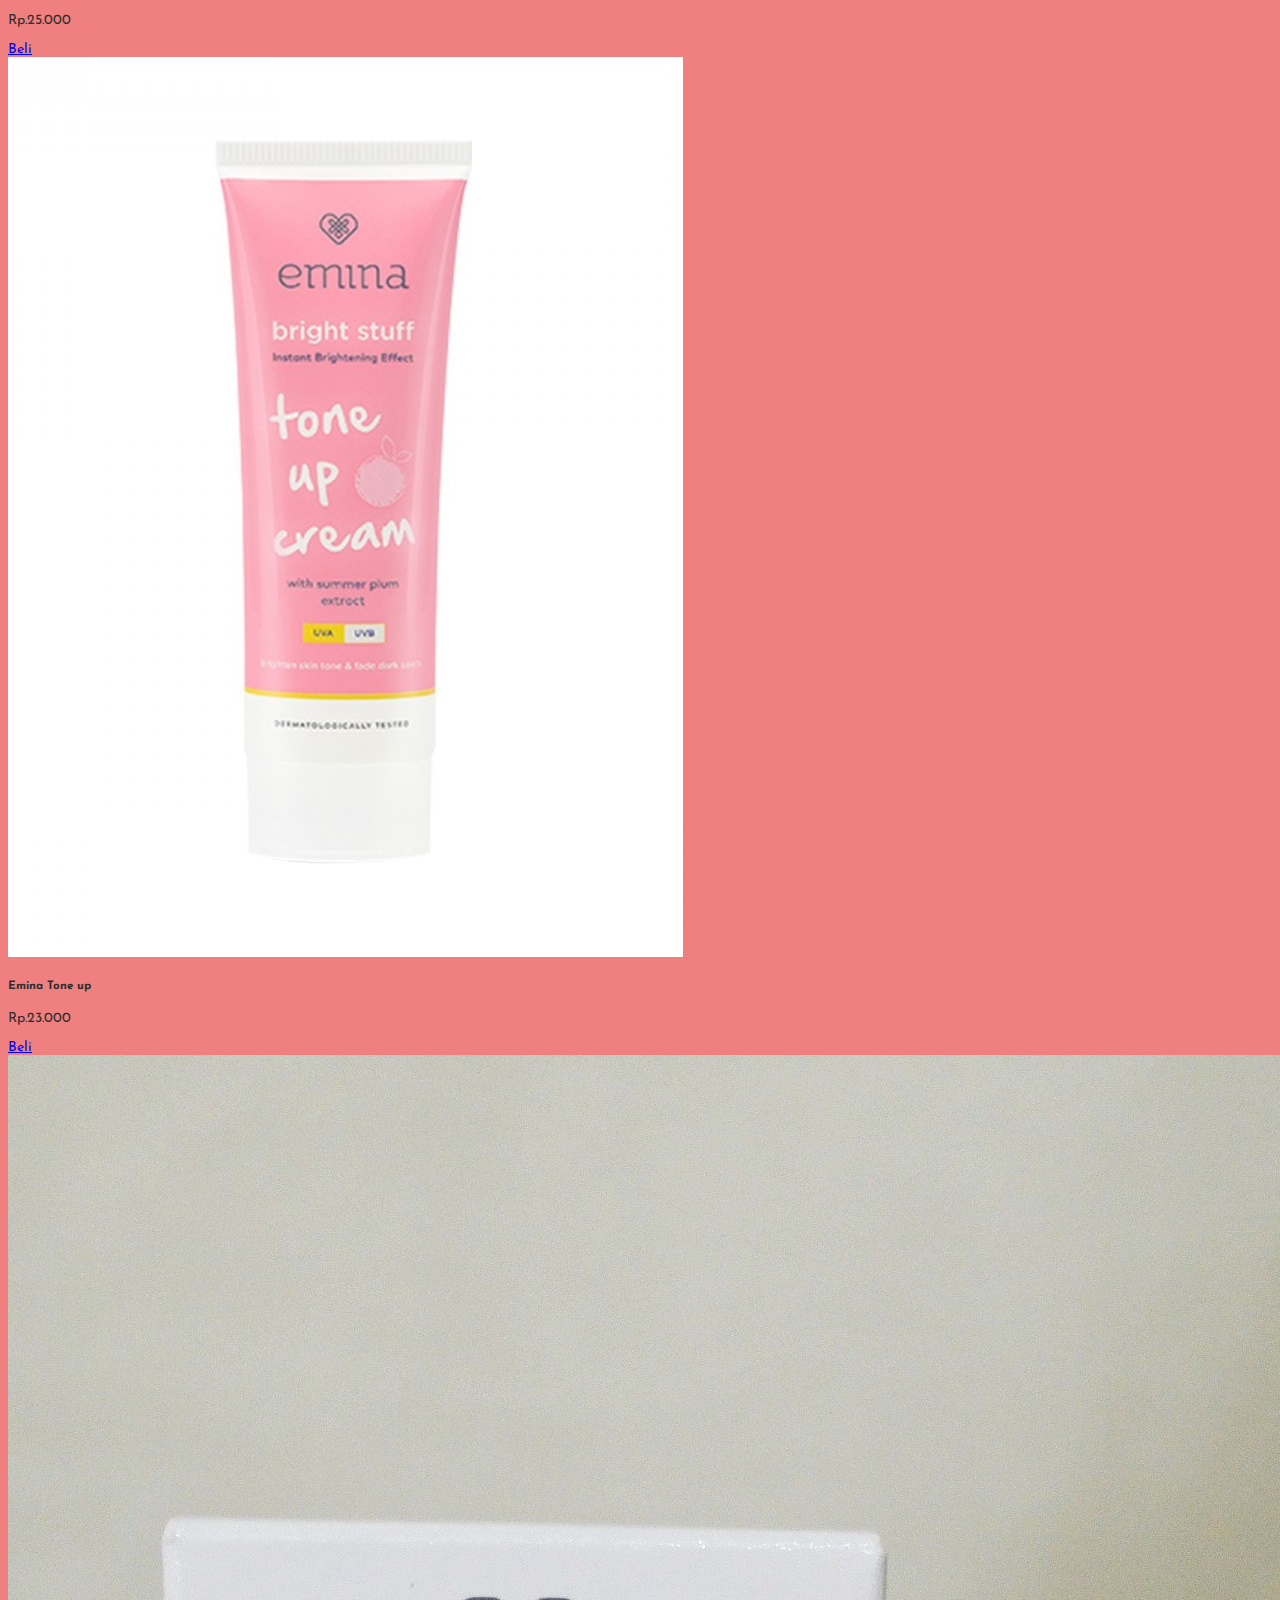
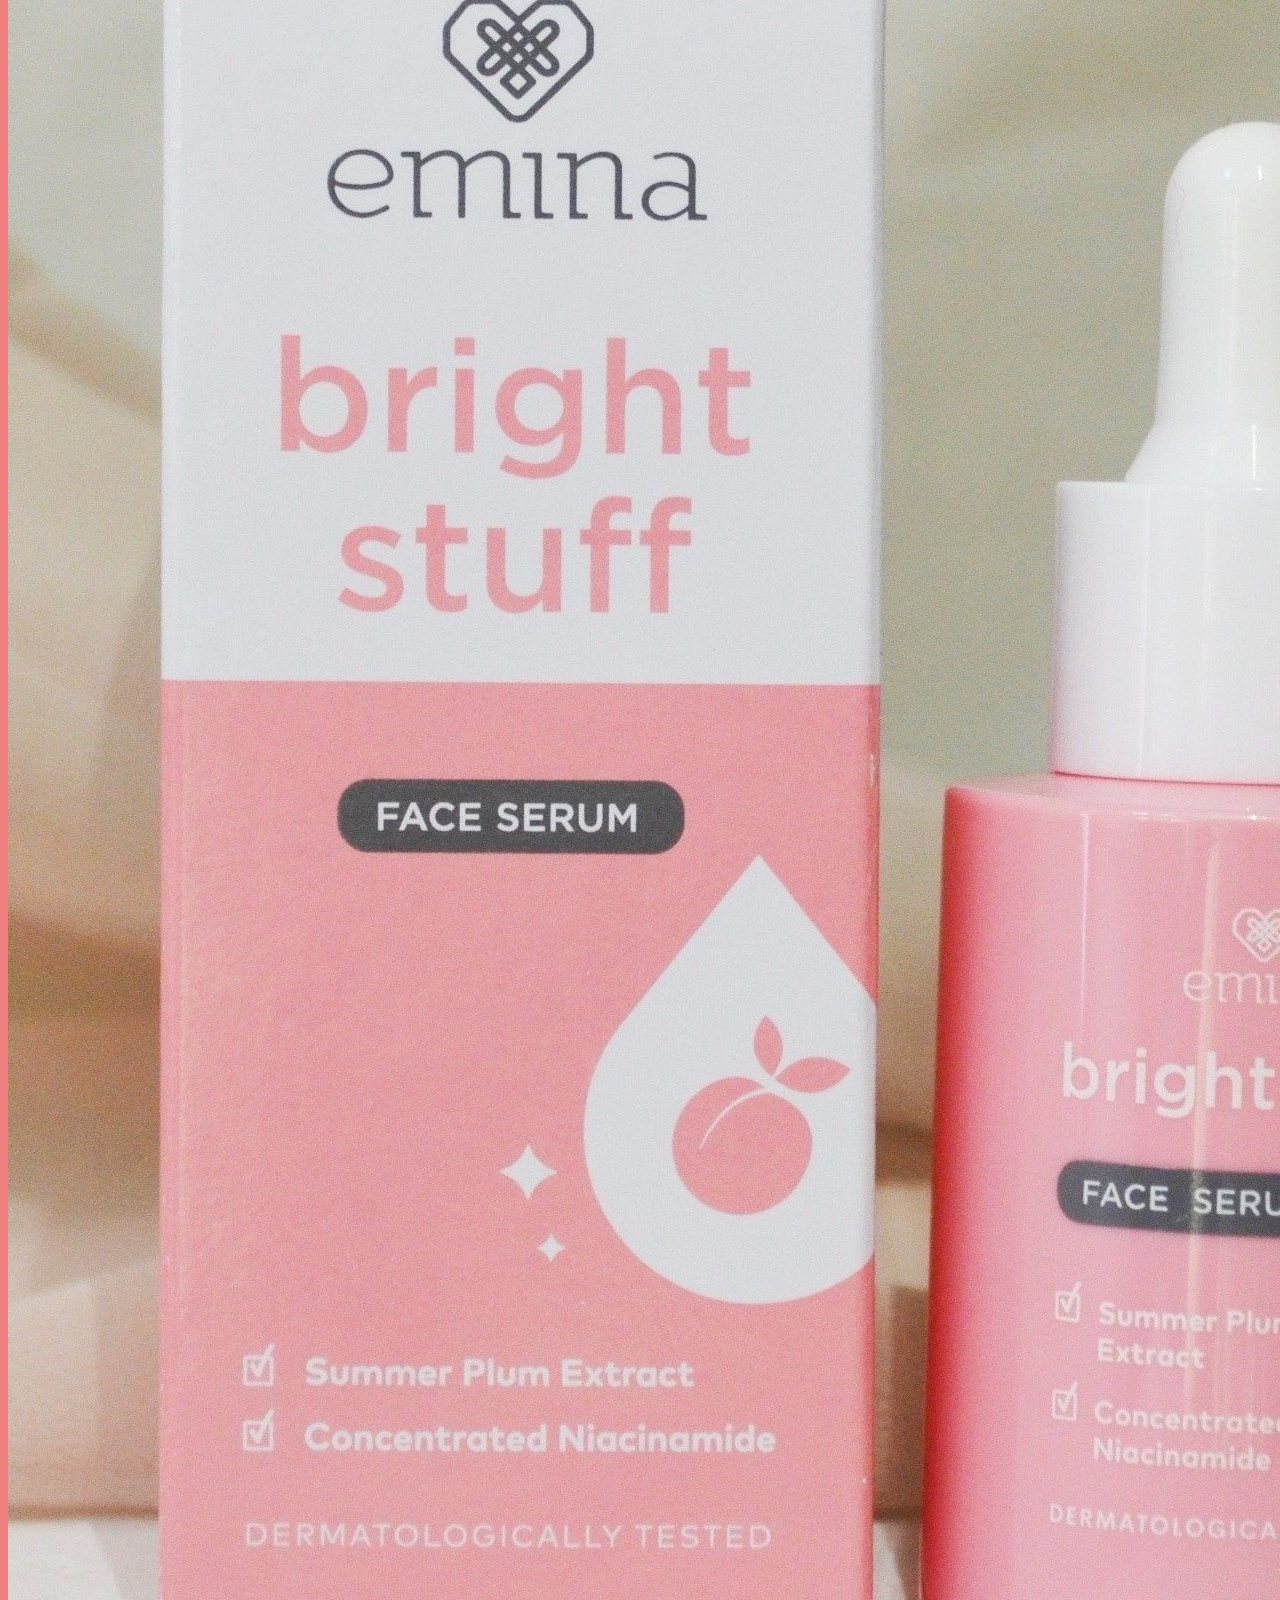
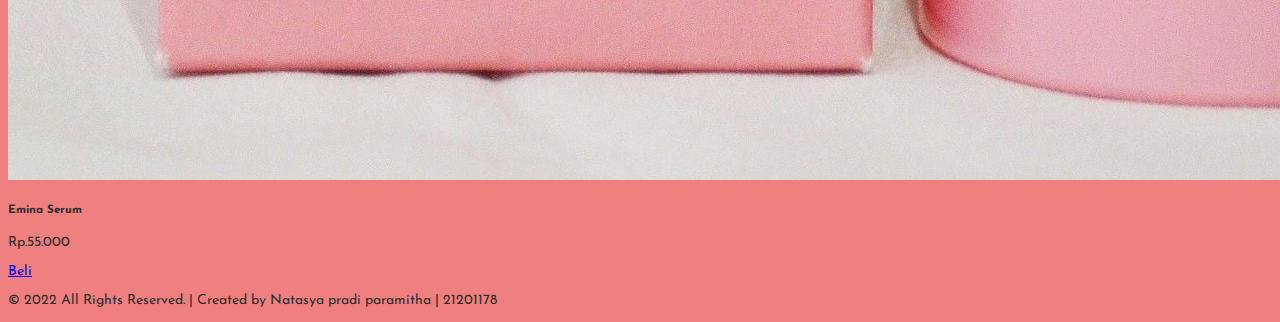
<file: produk.html>
<!doctype html>
<html lang="en">
  <head>
    <meta charset="utf-8">
    <meta name="viewport" content="width=device-width, initial-scale=1">
    <title>EMINA COSMETICS-produk</title>
    <link href="https://cdn.jsdelivr.net/npm/bootstrap@5.3.0-alpha1/dist/css/bootstrap.min.css" rel="stylesheet" integrity="sha384-GLhlTQ8iRABdZLl6O3oVMWSktQOp6b7In1Zl3/Jr59b6EGGoI1aFkw7cmDA6j6gD" crossorigin="anonymous">
    <link rel="stylesheet" type="text/css" href="homestyle.css">
    <link rel="stylesheet" type="text/css" href="fontawesome/css/all.min.css">
  </head>
  
  <body>
    <!-- awal navbar-->
    <nav class="navbar navbar-expand-lg navbar-dark bg-dark">
        <div class="container">
            <a class="navbar-brand" href="#">
                <img src="img/logo.png" alt="Logo" width="30" height="24" class="me-2">
                <strong>EMINA</strong> Cosmetics
              </a>
          <button class="navbar-toggler" type="button" data-bs-toggle="collapse" data-bs-target="#navbarNav" aria-controls="navbarNav" aria-expanded="false" aria-label="Toggle navigation">
            <span class="navbar-toggler-icon"></span>
          </button>
          <div class="collapse navbar-collapse" id="navbarNav">
            <form class="d-flex" role="search">
                <input class="form-control me-2" type="search" placeholder="cari produk" aria-label="Search">
                <button class="btn btn-light" type="submit">cari</button>
              </form>
            <ul class="navbar-nav ms-auto">
              <li class="nav-item">
                <a class="nav-link" aria-current="page" href="index.html">Beranda</a>
              </li>
              <li class="nav-item">
                <a class="nav-link" href="pembelian.html">Pembelian</a>
              </li>
              <li class="nav-item">
                <a class="nav-link active" href="produk.html">Daftar</a>
              </li>
              <li class="nav-item">
                <a class="nav-link" href="kontak.html">Kontak</a>
              </li>
            </ul>
          </div>
        </div>
      </nav>
      <!-- akhir navbar-->
      <!-- awal produk -->
        <div class="container mt-5">
        <div class="judul-produk" style="background-color: rgb(255, 255, 255); padding: 5px 10px;">
            <h5 class="text-center" style="margin-top: 5px;">PRODUK</h5>
        </div>
         <div class="row">
            <div class="col-lg-2 col-md-2 col-sm-4 col-6 mt-2">
                <div class="card text-center" >
                    <img src="img/bb cream f.jpg" class="card-img-top" alt="...">
                    <div class="card-body">
                      <h5 class="card-title">Emina BB Cream</h5>
                      <p class="card-text">Rp.27.000</p>
                      <a href="#" class="btn btn-dark d-grid ">Beli</a>
                    </div>
                  </div>
            </div>

            <div class="col-lg-2 col-md-2 col-sm-4 col-6 mt-2">
                <div class="card text-center" >
                    <img src="img/sabun f.png" class="card-img-top" alt="...">
                    <div class="card-body">
                      <h5 class="card-title">Emina face Wash</h5>
                      <p class="card-text">Rp.18.000</p>
                      <a href="#" class="btn btn-dark d-grid ">Beli</a>
                    </div>
                  </div>
            </div>

            <div class="col-lg-2 col-md-2 col-sm-4 col-6 mt-2">
                <div class="card text-center" >
                    <img src="img/sun f.jpeg" class="card-img-top" alt="...">
                    <div class="card-body">
                      <h5 class="card-title">Emina Sun Screen</h5>
                      <p class="card-text">Rp.35.000</p>
                      <a href="#" class="btn btn-dark d-grid ">Beli</a>
                    </div>
                  </div>
            </div>

            <div class="col-lg-2 col-md-2 col-sm-4 col-6 mt-2">
                <div class="card text-center" >
                    <img src="img/pelembab f.jpeg" class="card-img-top" alt="...">
                    <div class="card-body">
                      <h5 class="card-title">Emina moisturizer</h5>
                      <p class="card-text">Rp.25.000</p>
                      <a href="#" class="btn btn-dark d-grid ">Beli</a>
                    </div>
                  </div>
            </div>

            <div class="col-lg-2 col-md-2 col-sm-4 col-6 mt-2">
                <div class="card text-center" >
                    <img src="img/tone up f.jpg" class="card-img-top" alt="...">
                    <div class="card-body">
                      <h5 class="card-title">Emina Tone up</h5>
                      <p class="card-text">Rp.23.000</p>
                      <a href="#" class="btn btn-dark d-grid ">Beli</a>
                    </div>
                  </div>
            </div>

            <div class="col-lg-2 col-md-2 col-sm-4 col-6 mt-2">
                <div class="card text-center" >
                    <img src="img/serum ff.jpeg" class="card-img-top" alt="...">
                    <div class="card-body">
                      <h5 class="card-title">Emina Serum</h5>
                      <p class="card-text">Rp.55.000</p>
                      <a href="#" class="btn btn-dark d-grid ">Beli</a>
                    </div>
                  </div>
            </div>

            </div>
        </div>
      <!-- akhir produk -->

      <!-- footer -->
      <footer class="bg-light p-5 mt-5">
        <div class="container">
          <div class="row">
            <div class="col-md-6">
              <div class="col-12">
                <p class="text-center"> © 2022 All Rights Reserved. <span> | Created by Natasya pradi paramitha | 21201178</span></p>
              </div>
            </div>
          </div>
        </div>
      </footer>
      <!--akhir footer -->
    <script src="https://cdn.jsdelivr.net/npm/bootstrap@5.3.0-alpha1/dist/js/bootstrap.bundle.min.js" integrity="sha384-w76AqPfDkMBDXo30jS1Sgez6pr3x5MlQ1ZAGC+nuZB+EYdgRZgiwxhTBTkF7CXvN" crossorigin="anonymous"></script>
  </body>
</html>
</file>
<file: homestyle.css>
@import url('https://fonts.googleapis.com/css2?family=Josefin+Sans:ital,wght@0,100;0,200;0,300;0,400;0,500;0,600;0,700;1,100;1,200;1,300;1,400;1,500;1,600;1,700&display=swap');

body {
    background-color: 	#F08080;
    font-family:'Josefin Sans', sans-serif;
    color: #2D2D2D;
    font-size:14px;
}
.card:hover{
    border: 1.5px solid #2D2D2D;
}
</file>
